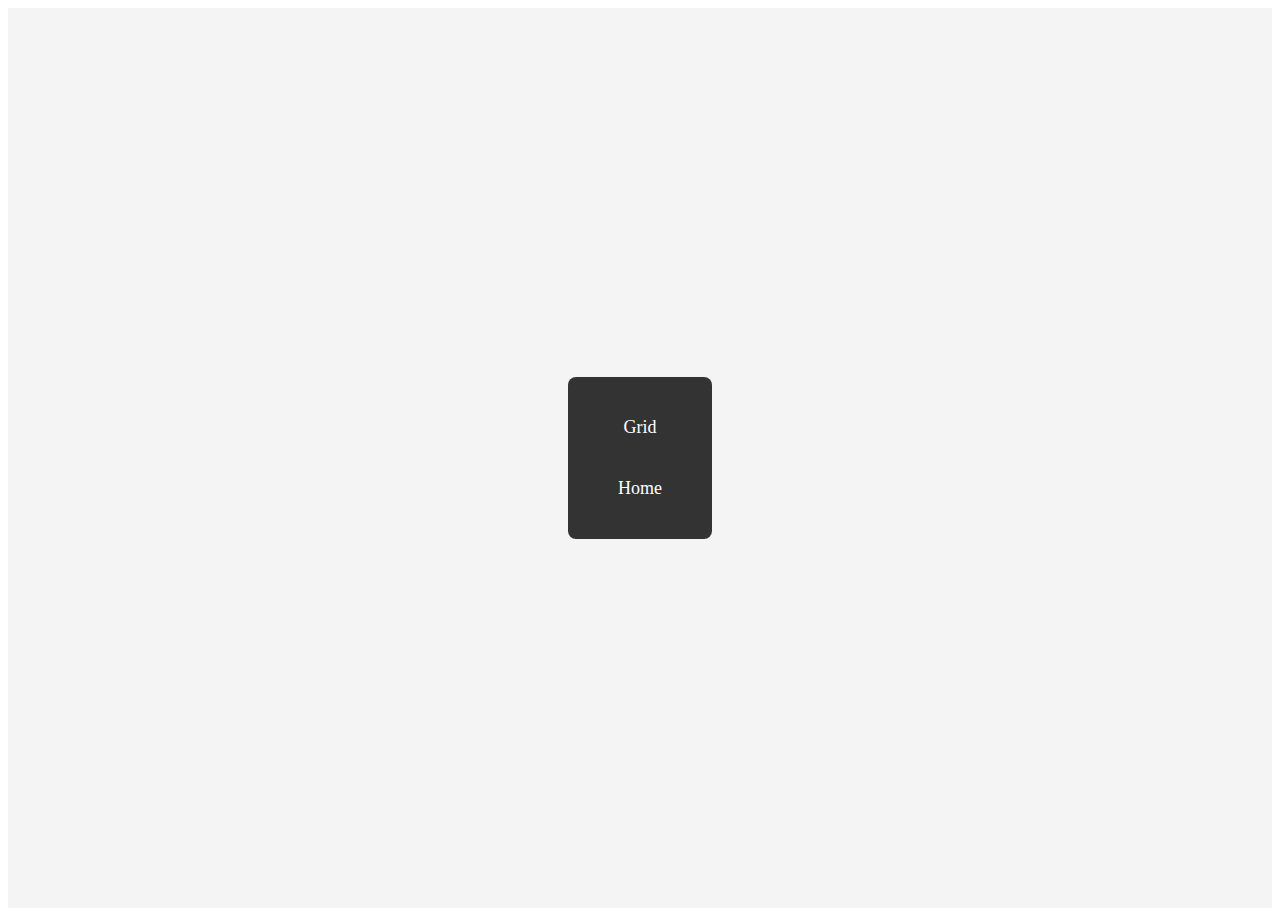
<file: index.html>
<!DOCTYPE html>
<html lang="en">
  <head>
    <meta charset="UTF-8" />
    <meta name="viewport" content="width=device-width, initial-scale=1.0" />
    <title>Bài tập day 11</title>
    <link rel="stylesheet" href="./assets/css/styles.css" />
  </head>
  <body>
    <nav class="menu">
      <ul>
        <li><a href="./grid.html">Grid</a></li>
        <li><a href="./home.html">Home</a></li>
      </ul>
    </nav>
  </body>
</html>
</file>
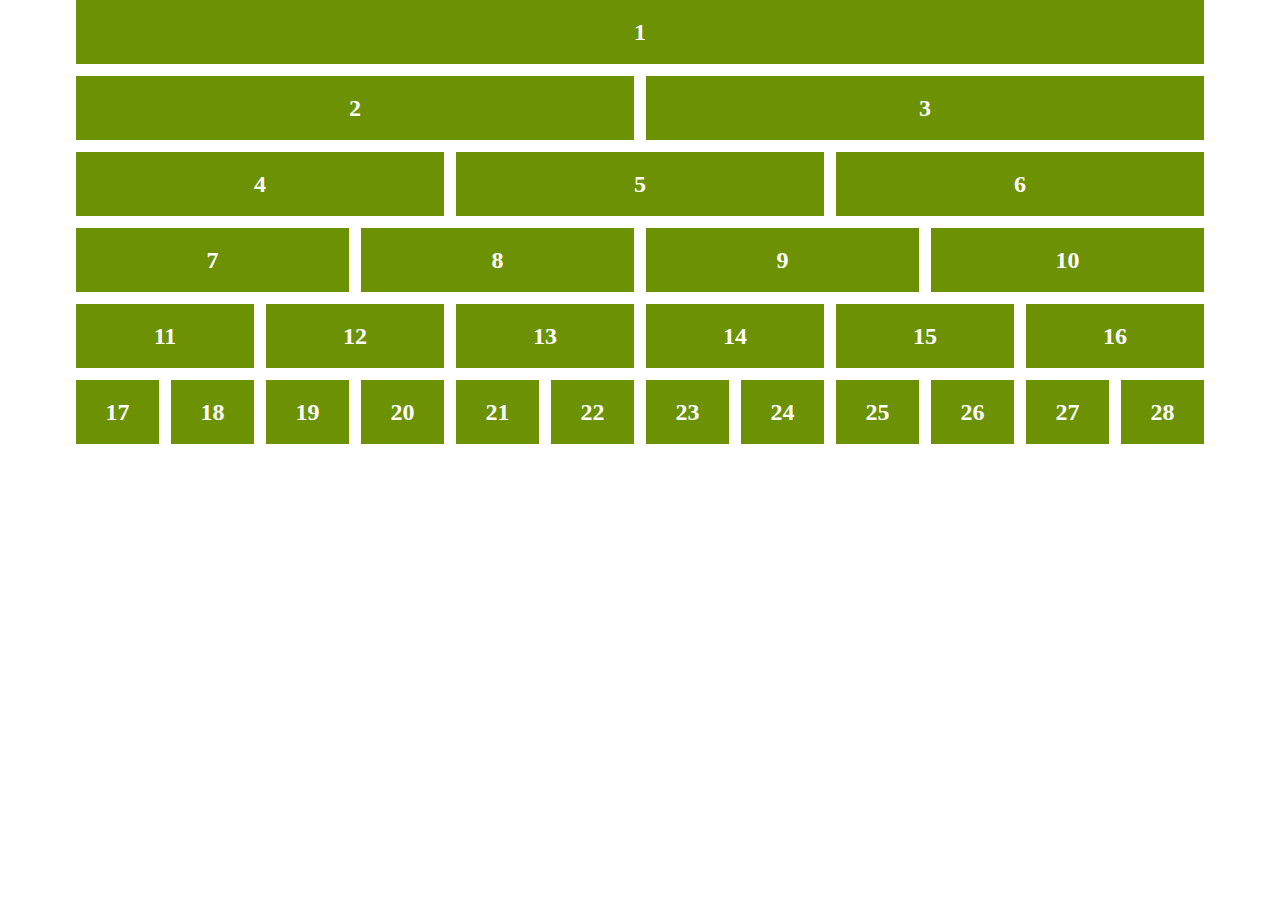
<file: grid.html>
<!DOCTYPE html>
<html lang="en">
  <head>
    <meta charset="UTF-8" />
    <meta name="viewport" content="width=device-width, initial-scale=1.0" />
    <title>Grid-system</title>
    <link rel="stylesheet" href="./assets/css/reset.css" />
    <link rel="stylesheet" href="./assets/css/grid.css" />
  </head>
  <body>
    <div class="container">
      <div class="row g-2">
        <div class="col-12">
          <div class="item">1</div>
        </div>
        <div class="col-6">
          <div class="item">2</div>
        </div>
        <div class="col-6">
          <div class="item">3</div>
        </div>
        <div class="col-4">
          <div class="item">4</div>
        </div>
        <div class="col-4">
          <div class="item">5</div>
        </div>
        <div class="col-4">
          <div class="item">6</div>
        </div>
        <div class="col-3">
          <div class="item">7</div>
        </div>
        <div class="col-3">
          <div class="item">8</div>
        </div>
        <div class="col-3">
          <div class="item">9</div>
        </div>
        <div class="col-3">
          <div class="item">10</div>
        </div>
        <div class="col-2">
          <div class="item">11</div>
        </div>
        <div class="col-2">
          <div class="item">12</div>
        </div>
        <div class="col-2">
          <div class="item">13</div>
        </div>
        <div class="col-2">
          <div class="item">14</div>
        </div>
        <div class="col-2">
          <div class="item">15</div>
        </div>
        <div class="col-2">
          <div class="item">16</div>
        </div>
        <div class="col">
          <div class="item">17</div>
        </div>
        <div class="col">
          <div class="item">18</div>
        </div>
        <div class="col">
          <div class="item">19</div>
        </div>
        <div class="col">
          <div class="item">20</div>
        </div>
        <div class="col">
          <div class="item">21</div>
        </div>
        <div class="col">
          <div class="item">22</div>
        </div>
        <div class="col">
          <div class="item">23</div>
        </div>
        <div class="col">
          <div class="item">24</div>
        </div>
        <div class="col">
          <div class="item">25</div>
        </div>
        <div class="col">
          <div class="item">26</div>
        </div>
        <div class="col">
          <div class="item">27</div>
        </div>
        <div class="col">
          <div class="item">28</div>
        </div>
      </div>
    </div>
  </body>
</html>
</file>
<file: assets/css/styles.css>
.menu {
  display: flex;
  justify-content: center;
  align-items: center;
  min-height: 100vh;
  background-color: #f4f4f4;
}

.menu ul {
  list-style: none;
  margin: 0;
  padding: 0;
  display: flex;
  flex-direction: column;
  align-items: center;
  background-color: #333;
  border-radius: 8px;
  padding: 20px;
}

.menu li {
  margin: 10px 0;
}

.menu a {
  text-decoration: none;
  color: white;
  font-size: 18px;
  padding: 10px 30px;
  display: block;
}

.menu a:hover {
  background-color: #555;
  border-radius: 5px;
}
</file>
<file: assets/css/grid.css>
* {
  box-sizing: border-box;
}

.item {
  font-size: 1.5rem;
  font-weight: 800;
  text-align: center;
  padding: 20px;
  background: #6c9203;
  color: #fff;
}
.container {
  max-width: 1320px;
  margin-left: auto;
  margin-right: auto;
  --column: 12;
  --spacer: 24px;
  padding-left: calc(var(--spacer) / 2);
  padding-right: calc(var(--spacer) / 2);
}

.row {
  display: flex;
  flex-wrap: wrap;
  --spacer-x: var(--spacer);
  --spacer-y: 0;
  margin-left: calc(-1 * var(--spacer) / 2);
  margin-right: calc(-1 * var(--spacer) / 2);
  margin-top: calc(-1 * var(--spacer-y));
}
.col {
  flex: 1 0;
}
.col,
.row > [class*="col-"] {
  padding-left: calc(var(--spacer-x) / 2);
  padding-right: calc(var(--spacer-x) / 2);
  margin-top: var(--spacer-y);
}
.row > [class*="col-"] {
  width: calc(100% / var(--column) * var(--column-numbers));
}
.row[class*="row-cols"] > * {
  width: calc(100% / var(--row-number));
}

.row > [class*="offset-"] {
  margin-left: calc(100% / var(--column) * var(--offset));
}
.offset-0 {
  --offset: 0;
}
.offset-1 {
  --offset: 1;
}
.offset-2 {
  --offset: 2;
}
.offset-3 {
  --offset: 3;
}
.offset-4 {
  --offset: 4;
}
.offset-5 {
  --offset: 5;
}
.offset-6 {
  --offset: 6;
}
.offset-7 {
  --offset: 7;
}
.offset-8 {
  --offset: 8;
}
.offset-9 {
  --offset: 9;
}
.offset-10 {
  --offset: 10;
}
.offset-11 {
  --offset: 11;
}

.g-0,
.gx-0 {
  --spacer-x: 0;
}
.g-1,
.gx-1 {
  --spacer-x: calc(var(--spacer) * 0.25);
}
.g-2,
.gx-2 {
  --spacer-x: calc(var(--spacer) * 0.5);
}
.g-3,
.gx-3 {
  --spacer-x: var(--spacer);
}
.g-4,
.gx-4 {
  --spacer-x: calc(var(--spacer) * 1.5);
}
.g-5,
.gx-5 {
  --spacer-x: calc(var(--spacer) * 3);
}

.g-0,
.gy-0 {
  --spacer-y: 0;
}
.g-1,
.gy-1 {
  --spacer-y: calc(var(--spacer) * 0.25);
}
.g-2,
.gy-2 {
  --spacer-y: calc(var(--spacer) * 0.5);
}
.g-3,
.gy-3 {
  --spacer-y: var(--spacer);
}
.g-4,
.gy-4 {
  --spacer-y: calc(var(--spacer) * 1.5);
}
.g-5,
.gy-5 {
  --spacer-y: calc(var(--spacer) * 3);
}

.row-cols-1 {
  --row-number: 1;
}
.row-cols-2 {
  --row-number: 2;
}
.row-cols-3 {
  --row-number: 3;
}
.row-cols-4 {
  --row-number: 4;
}
.row-cols-5 {
  --row-number: 5;
}
.row-cols-6 {
  --row-number: 6;
}

.col-1 {
  --column-numbers: 1;
}
.col-2 {
  --column-numbers: 2;
}
.col-3 {
  --column-numbers: 3;
}
.col-4 {
  --column-numbers: 4;
}
.col-5 {
  --column-numbers: 5;
}
.col-6 {
  --column-numbers: 6;
}
.col-7 {
  --column-numbers: 7;
}
.col-8 {
  --column-numbers: 8;
}
.col-9 {
  --column-numbers: 9;
}
.col-10 {
  --column-numbers: 10;
}
.col-11 {
  --column-numbers: 11;
}
.col-12 {
  --column-numbers: 12;
}

.d-block {
  display: block !important;
}
.d-flex {
  display: flex !important;
}
.d-none {
  display: none !important;
}

@media (max-width: 1399.98px) {
  .container {
    max-width: 1140px;
  }

  .offset-xl-0 {
    --offset: 0;
  }
  .offset-xl-1 {
    --offset: 1;
  }
  .offset-xl-2 {
    --offset: 2;
  }
  .offset-xl-3 {
    --offset: 3;
  }
  .offset-xl-4 {
    --offset: 4;
  }
  .offset-xl-5 {
    --offset: 5;
  }
  .offset-xl-6 {
    --offset: 6;
  }
  .offset-xl-7 {
    --offset: 7;
  }
  .offset-xl-8 {
    --offset: 8;
  }
  .offset-xl-9 {
    --offset: 9;
  }
  .offset-xl-10 {
    --offset: 10;
  }
  .offset-xl-11 {
    --offset: 11;
  }

  .g-xl-0,
  .gx-xl-0 {
    --spacer-x: 0;
  }
  .g-xl-1,
  .gx-xl-1 {
    --spacer-x: calc(var(--spacer) * 0.25);
  }
  .g-xl-2,
  .gx-xl-2 {
    --spacer-x: calc(var(--spacer) * 0.5);
  }
  .g-xl-3,
  .gx-xl-3 {
    --spacer-x: var(--spacer);
  }
  .g-xl-4,
  .gx-xl-4 {
    --spacer-x: calc(var(--spacer) * 1.5);
  }
  .g-xl-5,
  .gx-xl-5 {
    --spacer-x: calc(var(--spacer) * 3);
  }

  .g-xl-0,
  .gy-xl-0 {
    --spacer-y: 0;
  }
  .g-xl-1,
  .gy-xl-1 {
    --spacer-y: calc(var(--spacer) * 0.25);
  }
  .g-xl-2,
  .gy-xl-2 {
    --spacer-y: calc(var(--spacer) * 0.5);
  }
  .g-xl-3,
  .gy-xl-3 {
    --spacer-y: var(--spacer);
  }
  .g-xl-4,
  .gy-xl-4 {
    --spacer-y: calc(var(--spacer) * 1.5);
  }
  .g-xl-5,
  .gy-xl-5 {
    --spacer-y: calc(var(--spacer) * 3);
  }

  .row-cols-xl-1 {
    --row-number: 1;
  }
  .row-cols-xl-2 {
    --row-number: 2;
  }
  .row-cols-xl-3 {
    --row-number: 3;
  }
  .row-cols-xl-4 {
    --row-number: 4;
  }
  .row-cols-xl-5 {
    --row-number: 5;
  }
  .row-cols-xl-6 {
    --row-number: 6;
  }

  .col-xl-1 {
    --column-numbers: 1;
  }
  .col-xl-2 {
    --column-numbers: 2;
  }
  .col-xl-3 {
    --column-numbers: 3;
  }
  .col-xl-4 {
    --column-numbers: 4;
  }
  .col-xl-5 {
    --column-numbers: 5;
  }
  .col-xl-6 {
    --column-numbers: 6;
  }
  .col-xl-7 {
    --column-numbers: 7;
  }
  .col-xl-8 {
    --column-numbers: 8;
  }
  .col-xl-9 {
    --column-numbers: 9;
  }
  .col-xl-10 {
    --column-numbers: 10;
  }
  .col-xl-11 {
    --column-numbers: 11;
  }
  .col-xl-12 {
    --column-numbers: 12;
  }
  .d-xl-block {
    display: block !important;
  }
  .d-xl-flex {
    display: flex !important;
  }
  .d-xl-none {
    display: none !important;
  }
}

@media (max-width: 1199.98px) {
  .container {
    max-width: 960px;
  }

  .offset-lg-0 {
    --offset: 0;
  }
  .offset-lg-1 {
    --offset: 1;
  }
  .offset-lg-2 {
    --offset: 2;
  }
  .offset-lg-3 {
    --offset: 3;
  }
  .offset-lg-4 {
    --offset: 4;
  }
  .offset-lg-5 {
    --offset: 5;
  }
  .offset-lg-6 {
    --offset: 6;
  }
  .offset-lg-7 {
    --offset: 7;
  }
  .offset-lg-8 {
    --offset: 8;
  }
  .offset-lg-9 {
    --offset: 9;
  }
  .offset-lg-10 {
    --offset: 10;
  }
  .offset-lg-11 {
    --offset: 11;
  }

  .g-lg-0,
  .gx-lg-0 {
    --spacer-x: 0;
  }
  .g-lg-1,
  .gx-lg-1 {
    --spacer-x: calc(var(--spacer) * 0.25);
  }
  .g-lg-2,
  .gx-lg-2 {
    --spacer-x: calc(var(--spacer) * 0.5);
  }
  .g-lg-3,
  .gx-lg-3 {
    --spacer-x: var(--spacer);
  }
  .g-lg-4,
  .gx-lg-4 {
    --spacer-x: calc(var(--spacer) * 1.5);
  }
  .g-lg-5,
  .gx-lg-5 {
    --spacer-x: calc(var(--spacer) * 3);
  }

  .g-lg-0,
  .gy-lg-0 {
    --spacer-y: 0;
  }
  .g-lg-1,
  .gy-lg-1 {
    --spacer-y: calc(var(--spacer) * 0.25);
  }
  .g-lg-2,
  .gy-lg-2 {
    --spacer-y: calc(var(--spacer) * 0.5);
  }
  .g-lg-3,
  .gy-lg-3 {
    --spacer-y: var(--spacer);
  }
  .g-lg-4,
  .gy-lg-4 {
    --spacer-y: calc(var(--spacer) * 1.5);
  }
  .g-lg-5,
  .gy-lg-5 {
    --spacer-y: calc(var(--spacer) * 3);
  }

  .row-cols-lg-1 {
    --row-number: 1;
  }
  .row-cols-lg-2 {
    --row-number: 2;
  }
  .row-cols-lg-3 {
    --row-number: 3;
  }
  .row-cols-lg-4 {
    --row-number: 4;
  }
  .row-cols-lg-5 {
    --row-number: 5;
  }
  .row-cols-lg-6 {
    --row-number: 6;
  }

  .col-lg-1 {
    --column-numbers: 1;
  }
  .col-lg-2 {
    --column-numbers: 2;
  }
  .col-lg-3 {
    --column-numbers: 3;
  }
  .col-lg-4 {
    --column-numbers: 4;
  }
  .col-lg-5 {
    --column-numbers: 5;
  }
  .col-lg-6 {
    --column-numbers: 6;
  }
  .col-lg-7 {
    --column-numbers: 7;
  }
  .col-lg-8 {
    --column-numbers: 8;
  }
  .col-lg-9 {
    --column-numbers: 9;
  }
  .col-lg-10 {
    --column-numbers: 10;
  }
  .col-lg-11 {
    --column-numbers: 11;
  }
  .col-lg-12 {
    --column-numbers: 12;
  }

  .d-lg-block {
    display: block !important;
  }
  .d-lg-flex {
    display: flex !important;
  }
  .d-lg-none {
    display: none !important;
  }
}

@media (max-width: 991.98px) {
  .container {
    max-width: 720px;
  }

  .offset-md-0 {
    --offset: 0;
  }
  .offset-md-1 {
    --offset: 1;
  }
  .offset-md-2 {
    --offset: 2;
  }
  .offset-md-3 {
    --offset: 3;
  }
  .offset-md-4 {
    --offset: 4;
  }
  .offset-md-5 {
    --offset: 5;
  }
  .offset-md-6 {
    --offset: 6;
  }
  .offset-md-7 {
    --offset: 7;
  }
  .offset-md-8 {
    --offset: 8;
  }
  .offset-md-9 {
    --offset: 9;
  }
  .offset-md-10 {
    --offset: 10;
  }
  .offset-md-11 {
    --offset: 11;
  }

  .g-0md-,
  .gx-md-0 {
    --spacer-x: 0;
  }
  .g-md-1,
  .gx-md-1 {
    --spacer-x: calc(var(--spacer) * 0.25);
  }
  .g-md-2,
  .gx-md-2 {
    --spacer-x: calc(var(--spacer) * 0.5);
  }
  .g-md-3,
  .gx-md-3 {
    --spacer-x: var(--spacer);
  }
  .g-md-4,
  .gx-md-4 {
    --spacer-x: calc(var(--spacer) * 1.5);
  }
  .g-md-5,
  .gx-md-5 {
    --spacer-x: calc(var(--spacer) * 3);
  }

  .g-md-0,
  .gy-md-0 {
    --spacer-y: 0;
  }
  .g-md-1,
  .gy-md-1 {
    --spacer-y: calc(var(--spacer) * 0.25);
  }
  .g-md-2,
  .gy-md-2 {
    --spacer-y: calc(var(--spacer) * 0.5);
  }
  .g-md-3,
  .gy-md-3 {
    --spacer-y: var(--spacer);
  }
  .g-md-4,
  .gy-md-4 {
    --spacer-y: calc(var(--spacer) * 1.5);
  }
  .g-md-5,
  .gy-md-5 {
    --spacer-y: calc(var(--spacer) * 3);
  }

  .row-cols-md-1 {
    --row-number: 1;
  }
  .row-cols-md-2 {
    --row-number: 2;
  }
  .row-cols-md-3 {
    --row-number: 3;
  }
  .row-cols-md-4 {
    --row-number: 4;
  }
  .row-cols-md-5 {
    --row-number: 5;
  }
  .row-cols-md-6 {
    --row-number: 6;
  }

  .col-md-1 {
    --column-numbers: 1;
  }
  .col-md-2 {
    --column-numbers: 2;
  }
  .col-md-3 {
    --column-numbers: 3;
  }
  .col-md-4 {
    --column-numbers: 4;
  }
  .col-md-5 {
    --column-numbers: 5;
  }
  .col-md-6 {
    --column-numbers: 6;
  }
  .col-md-7 {
    --column-numbers: 7;
  }
  .col-md-8 {
    --column-numbers: 8;
  }
  .col-md-9 {
    --column-numbers: 9;
  }
  .col-md-10 {
    --column-numbers: 10;
  }
  .col-md-11 {
    --column-numbers: 11;
  }
  .col-md-12 {
    --column-numbers: 12;
  }

  .d-md-block {
    display: block !important;
  }
  .d-md-flex {
    display: flex !important;
  }
  .d-md-none {
    display: none !important;
  }
}

@media (max-width: 767.98px) {
  .container {
    max-width: 540px;
  }

  .offset-sm-0 {
    --offset: 0;
  }
  .offset-sm-1 {
    --offset: 1;
  }
  .offset-sm-2 {
    --offset: 2;
  }
  .offset-sm-3 {
    --offset: 3;
  }
  .offset-sm-4 {
    --offset: 4;
  }
  .offset-sm-5 {
    --offset: 5;
  }
  .offset-sm-6 {
    --offset: 6;
  }
  .offset-sm-7 {
    --offset: 7;
  }
  .offset-sm-8 {
    --offset: 8;
  }
  .offset-sm-9 {
    --offset: 9;
  }
  .offset-sm-10 {
    --offset: 10;
  }
  .offset-sm-11 {
    --offset: 11;
  }

  .g-sm-0,
  .gx-sm-0 {
    --spacer-x: 0;
  }
  .g-sm-1,
  .gx-sm-1 {
    --spacer-x: calc(var(--spacer) * 0.25);
  }
  .g-sm-2,
  .gx-sm-2 {
    --spacer-x: calc(var(--spacer) * 0.5);
  }
  .g-sm-3,
  .gx-sm-3 {
    --spacer-x: var(--spacer);
  }
  .g-sm-4,
  .gx-sm-4 {
    --spacer-x: calc(var(--spacer) * 1.5);
  }
  .g-sm-5,
  .gx-sm-5 {
    --spacer-x: calc(var(--spacer) * 3);
  }

  .g-sm-0,
  .gy-sm-0 {
    --spacer-y: 0;
  }
  .g-sm-1,
  .gy-sm-1 {
    --spacer-y: calc(var(--spacer) * 0.25);
  }
  .g-sm-2,
  .gy-sm-2 {
    --spacer-y: calc(var(--spacer) * 0.5);
  }
  .g-sm-3,
  .gy-sm-3 {
    --spacer-y: var(--spacer);
  }
  .g-sm-4,
  .gy-sm-4 {
    --spacer-y: calc(var(--spacer) * 1.5);
  }
  .g-sm-5,
  .gy-sm-5 {
    --spacer-y: calc(var(--spacer) * 3);
  }

  .row-cols-sm-1 {
    --row-number: 1;
  }
  .row-cols-sm-2 {
    --row-number: 2;
  }
  .row-cols-sm-3 {
    --row-number: 3;
  }
  .row-cols-sm-4 {
    --row-number: 4;
  }
  .row-cols-sm-5 {
    --row-number: 5;
  }
  .row-cols-sm-6 {
    --row-number: 6;
  }

  .col-sm-1 {
    --column-numbers: 1;
  }
  .col-sm-2 {
    --column-numbers: 2;
  }
  .col-sm-3 {
    --column-numbers: 3;
  }
  .col-sm-4 {
    --column-numbers: 4;
  }
  .col-sm-5 {
    --column-numbers: 5;
  }
  .col-sm-6 {
    --column-numbers: 6;
  }
  .col-sm-7 {
    --column-numbers: 7;
  }
  .col-sm-8 {
    --column-numbers: 8;
  }
  .col-sm-9 {
    --column-numbers: 9;
  }
  .col-sm-10 {
    --column-numbers: 10;
  }
  .col-sm-11 {
    --column-numbers: 11;
  }
  .col-sm-12 {
    --column-numbers: 12;
  }

  .d-sm-block {
    display: block !important;
  }
  .d-sm-flex {
    display: flex !important;
  }
  .d-sm-none {
    display: none !important;
  }
}

@media (max-width: 575.98px) {
  .container {
    max-width: 100%;
    padding-left: 0;
    padding-right: 0;
  }

  .offset-xs-0 {
    --offset: 0;
  }
  .offset-xs-1 {
    --offset: 1;
  }
  .offset-xs-2 {
    --offset: 2;
  }
  .offset-xs-3 {
    --offset: 3;
  }
  .offset-xs-4 {
    --offset: 4;
  }
  .offset-xs-5 {
    --offset: 5;
  }
  .offset-xs-6 {
    --offset: 6;
  }
  .offset-xs-7 {
    --offset: 7;
  }
  .offset-xs-8 {
    --offset: 8;
  }
  .offset-xs-9 {
    --offset: 9;
  }
  .offset-xs-10 {
    --offset: 10;
  }
  .offset-xs-11 {
    --offset: 11;
  }

  .g-xs-0,
  .gx-xs-0 {
    --spacer-x: 0;
  }
  .g-xs-1,
  .gx-xs-1 {
    --spacer-x: calc(var(--spacer) * 0.25);
  }
  .g-xs-2,
  .gx-xs-2 {
    --spacer-x: calc(var(--spacer) * 0.5);
  }
  .g-xs-3,
  .gx-xs-3 {
    --spacer-x: var(--spacer);
  }
  .g-xs-4,
  .gx-xs-4 {
    --spacer-x: calc(var(--spacer) * 1.5);
  }
  .g-xs-5,
  .gx-xs-5 {
    --spacer-x: calc(var(--spacer) * 3);
  }

  .g-xs-0,
  .gy-xs-0 {
    --spacer-y: 0;
  }
  .g-xs-1,
  .gy-xs-1 {
    --spacer-y: calc(var(--spacer) * 0.25);
  }
  .g-xs-2,
  .gy-xs-2 {
    --spacer-y: calc(var(--spacer) * 0.5);
  }
  .g-xs-3,
  .gy-xs-3 {
    --spacer-y: var(--spacer);
  }
  .g-xs-4,
  .gy-xs-4 {
    --spacer-y: calc(var(--spacer) * 1.5);
  }
  .g-xs-5,
  .gy-xs-5 {
    --spacer-y: calc(var(--spacer) * 3);
  }

  .row-cols-xs-1 {
    --row-number: 1;
  }
  .row-cols-xs-2 {
    --row-number: 2;
  }
  .row-cols-xs-3 {
    --row-number: 3;
  }
  .row-cols-xs-4 {
    --row-number: 4;
  }
  .row-cols-xs-5 {
    --row-number: 5;
  }
  .row-cols-xs-6 {
    --row-number: 6;
  }

  .col-xs-1 {
    --column-numbers: 1;
  }
  .col-xs-2 {
    --column-numbers: 2;
  }
  .col-xs-3 {
    --column-numbers: 3;
  }
  .col-xs-4 {
    --column-numbers: 4;
  }
  .col-xs-5 {
    --column-numbers: 5;
  }
  .col-xs-6 {
    --column-numbers: 6;
  }
  .col-xs-7 {
    --column-numbers: 7;
  }
  .col-xs-8 {
    --column-numbers: 8;
  }
  .col-xs-9 {
    --column-numbers: 9;
  }
  .col-xs-10 {
    --column-numbers: 10;
  }
  .col-xs-11 {
    --column-numbers: 11;
  }
  .col-xs-12 {
    --column-numbers: 12;
  }

  .d-xs-block {
    display: block !important;
  }
  .d-xs-flex {
    display: flex !important;
  }
  .d-xs-none {
    display: none !important;
  }
}
</file>
